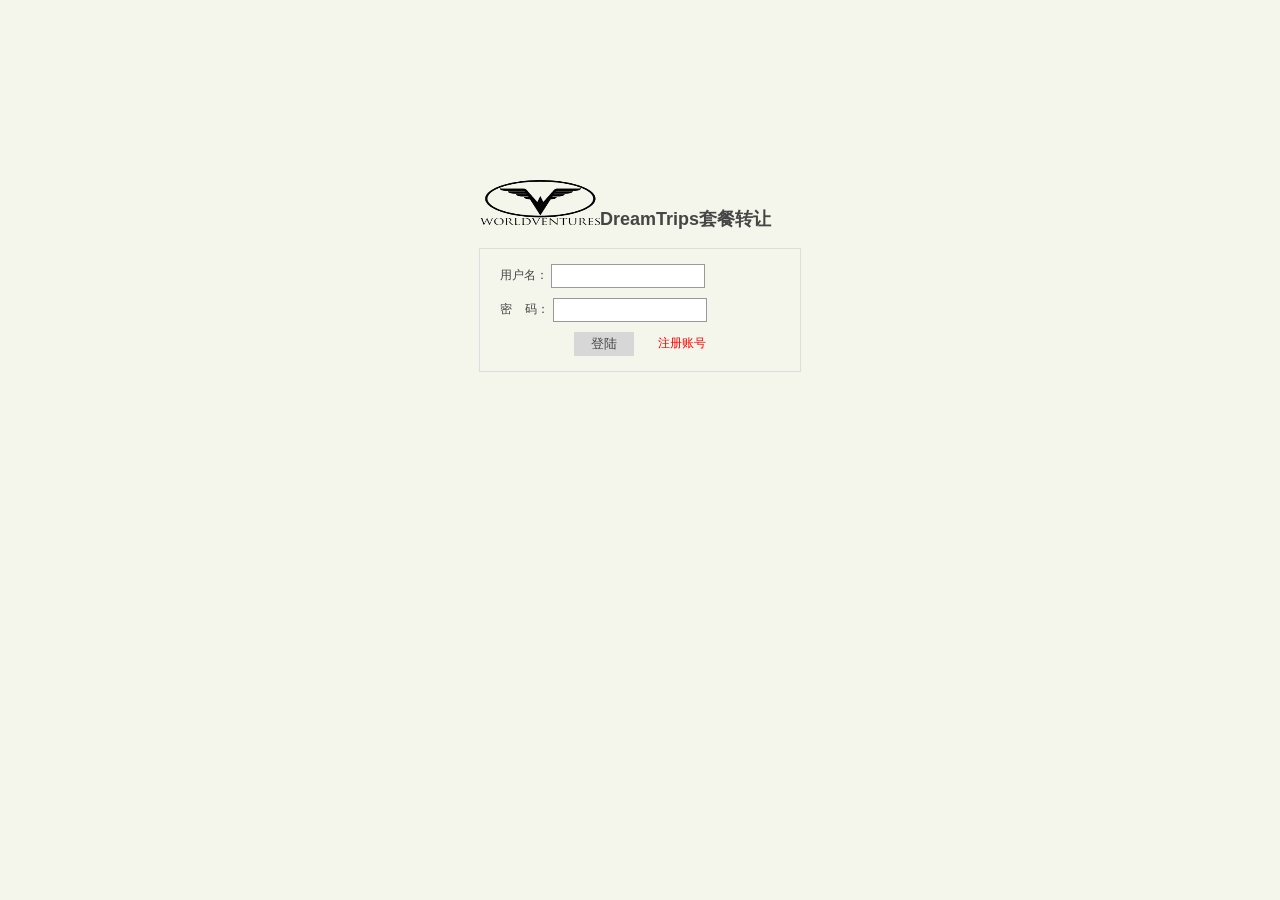
<file: index.html>
<!DOCTYPE html PUBLIC "-//W3C//DTD XHTML 1.0 Strict//EN" "http://www.w3.org/TR/xhtml1/DTD/xhtml1-strict.dtd">
<html xmlns="http://www.w3.org/1999/xhtml">
<head>
<meta http-equiv="Content-Type" content="text/html; charset=utf-8" />
<title>DreamTrips套餐转让系统</title>
<link href="admin/css/style.css" rel="stylesheet" type="text/css" />
</head>

<body>
<script language="javascript">
	// ================================================================
	// 本函数用于限制文本输入框中只能输入数字"0"到"9",".","-"
	// ================================================================
	function NumberText(){
		if ( !(((window.event.keyCode >= 48) && (window.event.keyCode <= 57)) || (window.event.keyCode == 13))){
			window.event.keyCode = 0 ;
		}
	}
	// ================================================================
	// 本函数用于判断文本框输入不能为空
	// ================================================================
	function InputCheck(){
		if((User_Logon.user_id.value) == ""){
			alert("请填写用户名！");
			User_Logon.user_id.focus();
			return false;
		}
		if((User_Logon.user_pass.value) == ""){
			alert("请填写密码！");
			User_Logon.user_pass.focus();
			return false;
		}
		return true;
	}
		
</script>
<div class="logo">
<img src="admin/images/wvlogo.png" width="120" height="45" />DreamTrips套餐转让</div>
<div id="login">
    <div class="content">
<form action="admin/infop_login.php" name="User_Logon" onSubmit="return InputCheck()" method="POST">
            <ul>
                <li class="inp"><span>用户名：</span>
                  <input name="user_id" type="text" id="user_id" /></li>
                <li class="inp"><span>密 &nbsp;&nbsp;&nbsp;码：</span>
                  <input type="password" name="user_pass" /></li>
              <li class="sub">
                  <input name="submit" type="submit" value="登陆"/>
<a href="register.html"><font color='red'>注册账号</font></a>                </li>
            </ul>      
</form>
    </div>
</div>
</body>
<div align="center">
<script type="text/javascript">var cnzz_protocol = (("https:" == document.location.protocol) ? " https://" : " http://");document.write(unescape("%3Cspan id='cnzz_stat_icon_1258757006'%3E%3C/span%3E%3Cscript src='" + cnzz_protocol + "s95.cnzz.com/z_stat.php%3Fid%3D1258757006%26show%3Dpic' type='text/javascript'%3E%3C/script%3E"));</script>
</div>

</html>
</file>
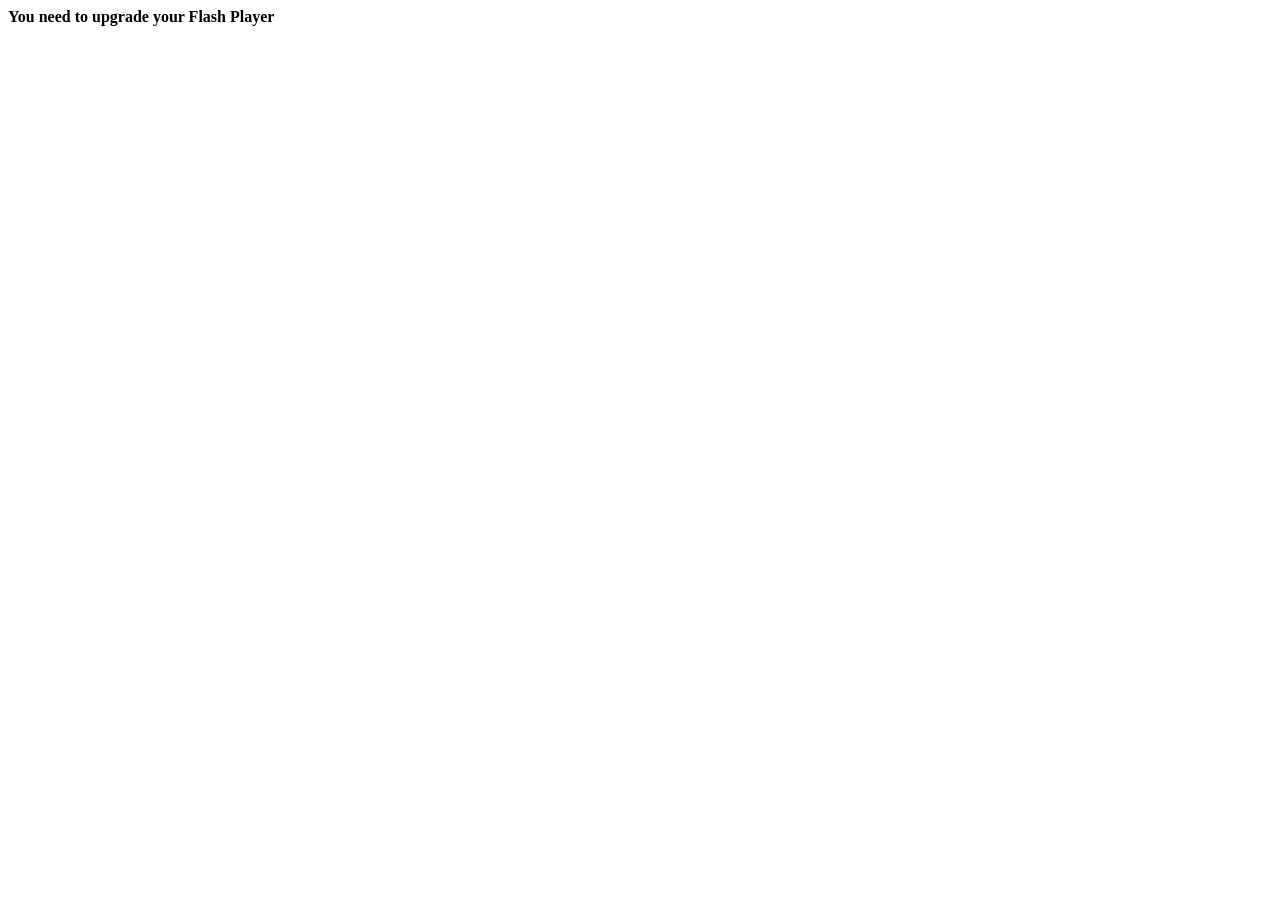
<file: admin/amchart/config/amcolumn_1.6.3.0/examples/3d_stacked_bar_chart/index.html>
<html>
<head>
<meta http-equiv="Content-Type" content="text/html; charset=UTF-8" />
<title>3d stacked bar chart</title>
</head>

<body>
<!-- saved from url=(0013)about:internet -->
<!-- amcolumn script-->
<script type="text/javascript" src="../../amcolumn/swfobject.js"></script>
	<div id="flashcontent">
		<strong>You need to upgrade your Flash Player</strong>
	</div>

	<script type="text/javascript">
		// <![CDATA[		
		var so = new SWFObject("../../amcolumn/amcolumn.swf", "amcolumn", "520", "400", "8", "#FFFFFF");
		so.addVariable("path", "../../amcolumn/");
		so.addVariable("settings_file", encodeURIComponent("amcolumn_settings.xml"));
		so.addVariable("data_file", encodeURIComponent("amcolumn_data.txt"));
		so.addVariable("preloader_color", "#999999");
		so.write("flashcontent");
		// ]]>
	</script>
<!-- end of amcolumn script -->
</body>
</html>
</file>
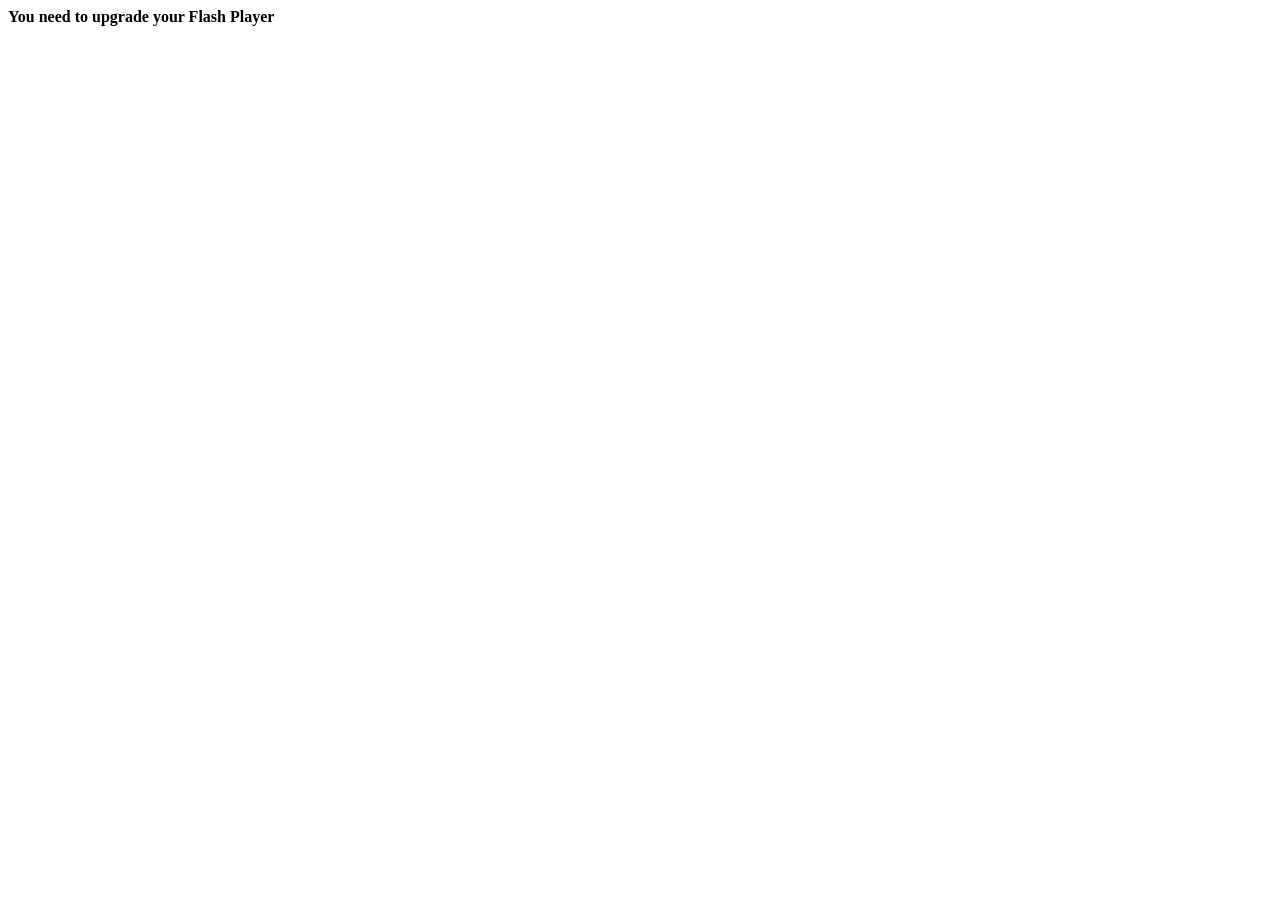
<file: admin/amchart/config/amcolumn_1.6.3.0/examples/3d_stacked_column_chart/index.html>
<html>
<head>
<meta http-equiv="Content-Type" content="text/html; charset=UTF-8" />
<title>3D Stacked column chart</title>
</head>

<body>
<!-- saved from url=(0013)about:internet -->
<!-- amcolumn script-->
<script type="text/javascript" src="../../amcolumn/swfobject.js"></script>
	<div id="flashcontent">
		<strong>You need to upgrade your Flash Player</strong>
	</div>

	<script type="text/javascript">
		// <![CDATA[		
		var so = new SWFObject("../../amcolumn/amcolumn.swf", "amcolumn", "520", "380", "8", "#FFFFFF");
		so.addVariable("path", "../../amcolumn/");
		so.addVariable("settings_file", encodeURIComponent("amcolumn_settings.xml"));
		so.addVariable("data_file", encodeURIComponent("amcolumn_data.xml"));
		so.addVariable("preloader_color", "#999999");
		so.write("flashcontent");
		// ]]>
	</script>
<!-- end of amcolumn script -->
</body>
</html>
</file>
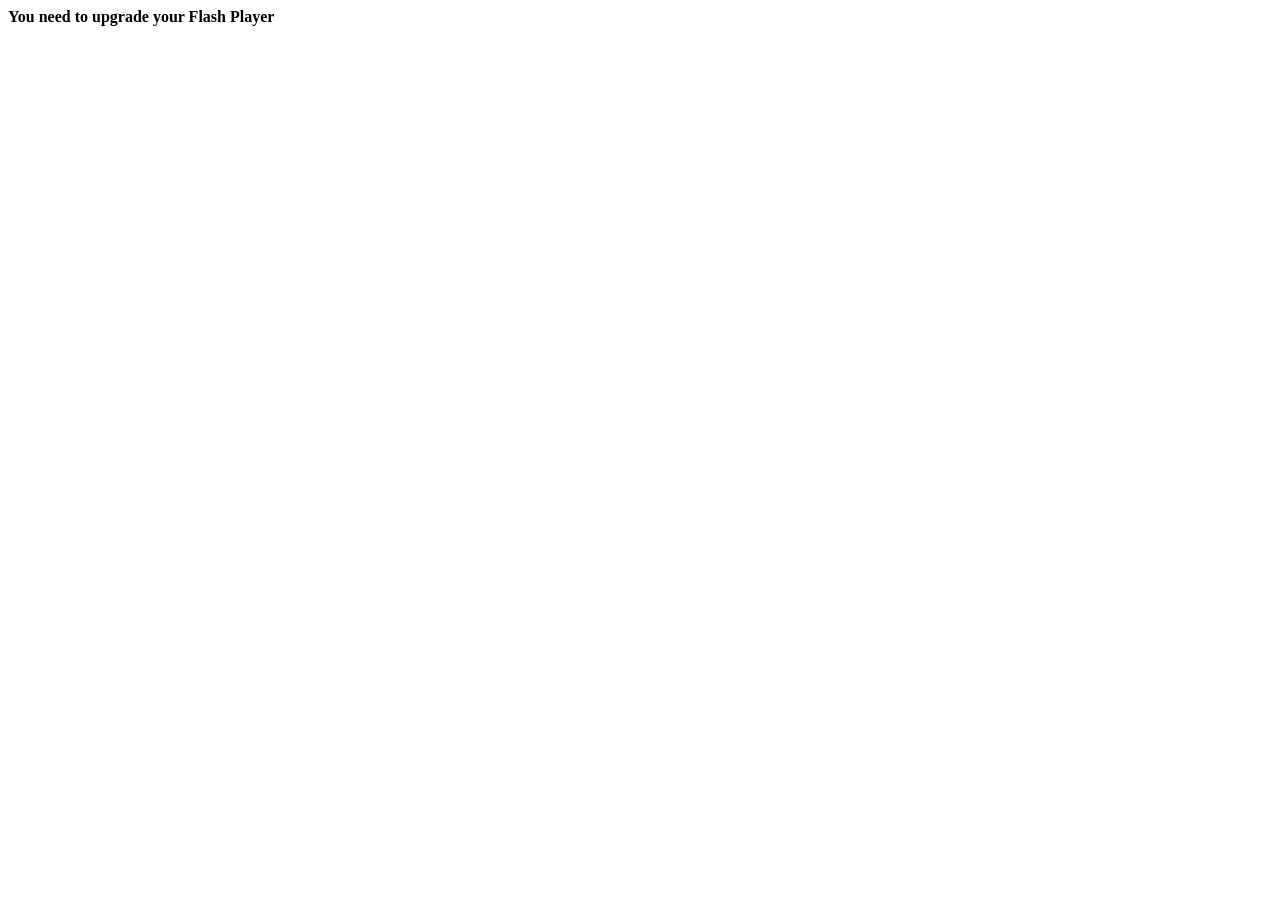
<file: admin/amchart/config/amcolumn_1.6.3.0/examples/auto_resizing_chart/index.html>
<html>
<head>
<meta http-equiv="Content-Type" content="text/html; charset=UTF-8" />
<title>Auto-resizing chart</title>
</head>

<body>
<!-- saved from url=(0013)about:internet -->
<!-- amcolumn script-->
<script type="text/javascript" src="../../amcolumn/swfobject.js"></script>
	<div id="flashcontent">
		<strong>You need to upgrade your Flash Player</strong>
	</div>

	<script type="text/javascript">
		// <![CDATA[		
		var so = new SWFObject("../../amcolumn/amcolumn.swf", "amcolumn", "100%", "100%", "8", "#000000");
		so.addVariable("path", "../../amcolumn/");
		so.addVariable("settings_file", encodeURIComponent("amcolumn_settings.xml"));
		so.addVariable("data_file", encodeURIComponent("amcolumn_data.xml"));
		so.addVariable("preloader_color", "#ffffff");
		so.write("flashcontent");
		// ]]>
	</script>
<!-- end of amcolumn script -->
</body>
</html>
</file>
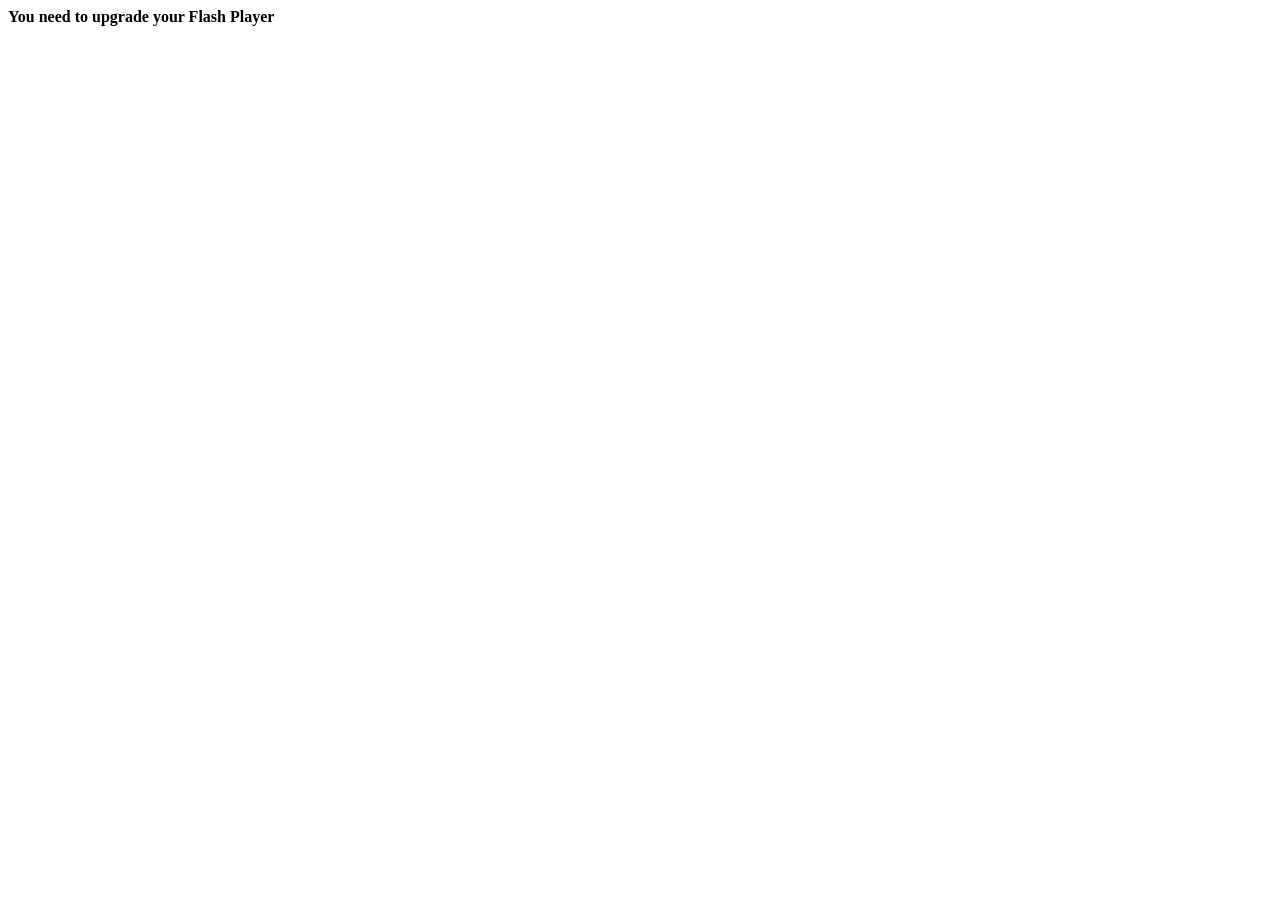
<file: admin/amchart/config/amcolumn_1.6.3.0/examples/chart_with_gradient_fills/index.html>
<html>
<head>
<meta http-equiv="Content-Type" content="text/html; charset=UTF-8" />
<title>amcolumn</title>
</head>

<body>
<!-- saved from url=(0013)about:internet -->
<!-- amcolumn script-->
<script type="text/javascript" src="../../amcolumn/swfobject.js"></script>
	<div id="flashcontent">
		<strong>You need to upgrade your Flash Player</strong>
	</div>

	<script type="text/javascript">
		// <![CDATA[		
		var so = new SWFObject("../../amcolumn/amcolumn.swf", "amcolumn", "520", "380", "8", "#FFFFFF");
		so.addVariable("path", "../../amcolumn/");
		so.addVariable("settings_file", encodeURIComponent("amcolumn_settings.xml"));
		so.addVariable("data_file", encodeURIComponent("amcolumn_data.txt"));
		so.addVariable("preloader_color", "#000000");
		so.write("flashcontent");
		// ]]>
	</script>
<!-- end of amcolumn script -->
</body>
</html>
</file>
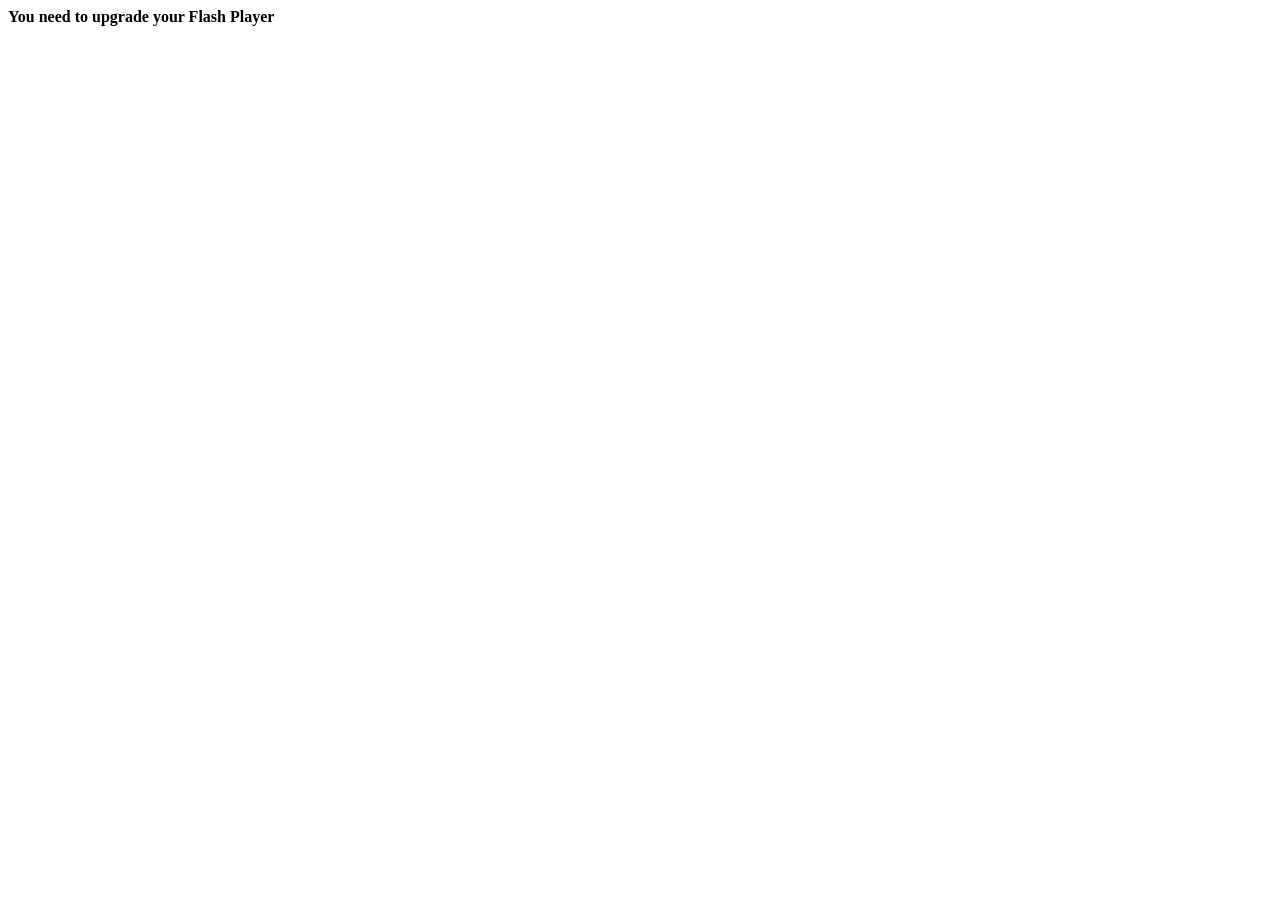
<file: admin/amchart/config/amcolumn_1.6.3.0/examples/column_and_line_chart_mix/index.html>
<html>
<head>
<meta http-equiv="Content-Type" content="text/html; charset=UTF-8" />
<title>Column and line chart mix</title>
</head>

<body>
<!-- saved from url=(0013)about:internet -->
<!-- amcolumn script-->
<script type="text/javascript" src="../../amcolumn/swfobject.js"></script>
	<div id="flashcontent">
		<strong>You need to upgrade your Flash Player</strong>
	</div>

	<script type="text/javascript">
		// <![CDATA[		
		var so = new SWFObject("../../amcolumn/amcolumn.swf", "amcolumn", "800", "600", "8", "#FFFFFF");
		so.addVariable("path", "../../amcolumn/");
		so.addVariable("settings_file", encodeURIComponent("amcolumn_settings.xml"));
		so.addVariable("data_file", encodeURIComponent("amcolumn_data.xml"));
		so.addVariable("preloader_color", "#000000");
		so.write("flashcontent");
		// ]]>
	</script>
<!-- end of amcolumn script -->
</body>
</html>
</file>
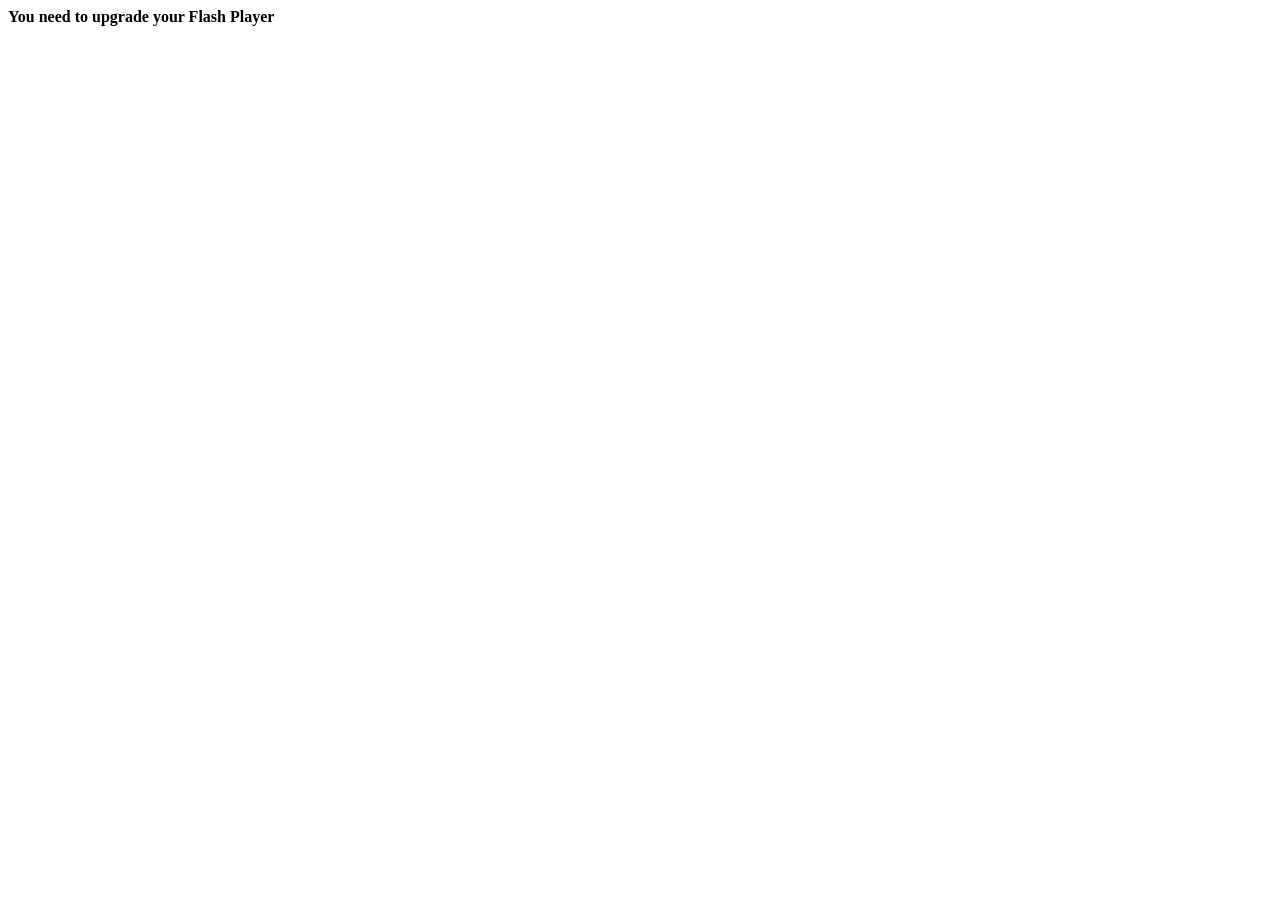
<file: admin/amchart/config/amcolumn_1.6.3.0/examples/floating_chart/index.html>
<html>
<head>
<meta http-equiv="Content-Type" content="text/html; charset=UTF-8" />
<title>Floating chart</title>
</head>

<body>
<!-- saved from url=(0013)about:internet -->
<!-- amcolumn script-->
<script type="text/javascript" src="../../amcolumn/swfobject.js"></script>
	<div id="flashcontent">
		<strong>You need to upgrade your Flash Player</strong>
	</div>

	<script type="text/javascript">
		// <![CDATA[		
		var so = new SWFObject("../../amcolumn/amcolumn.swf", "amcolumn", "520", "400", "8", "#FFFFFF");
		so.addVariable("path", "../../amcolumn/");
		so.addVariable("settings_file", encodeURIComponent("amcolumn_settings.xml"));
		so.addVariable("data_file", encodeURIComponent("amcolumn_data.xml"));
		so.addVariable("preloader_color", "#999999");
		so.write("flashcontent");
		// ]]>
	</script>
<!-- end of amcolumn script -->
</body>
</html>
</file>
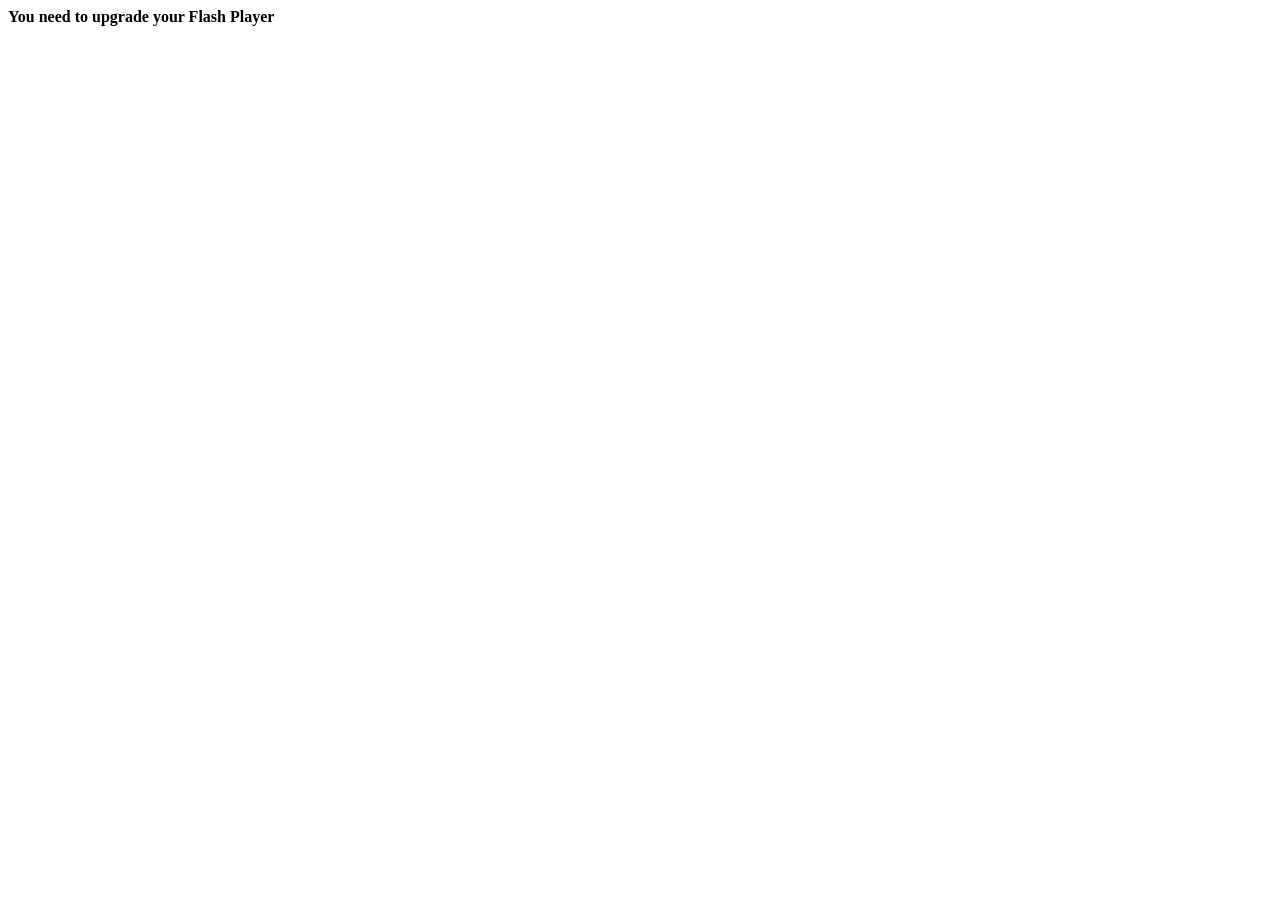
<file: admin/amchart/config/amcolumn_1.6.3.0/examples/histogram_chart/index.html>
<html>
<head>
<meta http-equiv="Content-Type" content="text/html; charset=UTF-8" />
<title>Histogram chart</title>
</head>

<body>
<!-- saved from url=(0013)about:internet -->
<!-- amcolumn script-->
<script type="text/javascript" src="../../amcolumn/swfobject.js"></script>
	<div id="flashcontent">
		<strong>You need to upgrade your Flash Player</strong>
	</div>

	<script type="text/javascript">
		// <![CDATA[		
		var so = new SWFObject("../../amcolumn/amcolumn.swf", "amcolumn", "520", "380", "8", "#FFFFFF");
		so.addVariable("path", "../../amcolumn/");
		so.addVariable("settings_file", encodeURIComponent("amcolumn_settings.xml"));
		so.addVariable("data_file", encodeURIComponent("amcolumn_data.txt"));
		so.addVariable("preloader_color", "#999999");
		so.write("flashcontent");
		// ]]>
	</script>
<!-- end of amcolumn script -->
</body>
</html>
</file>
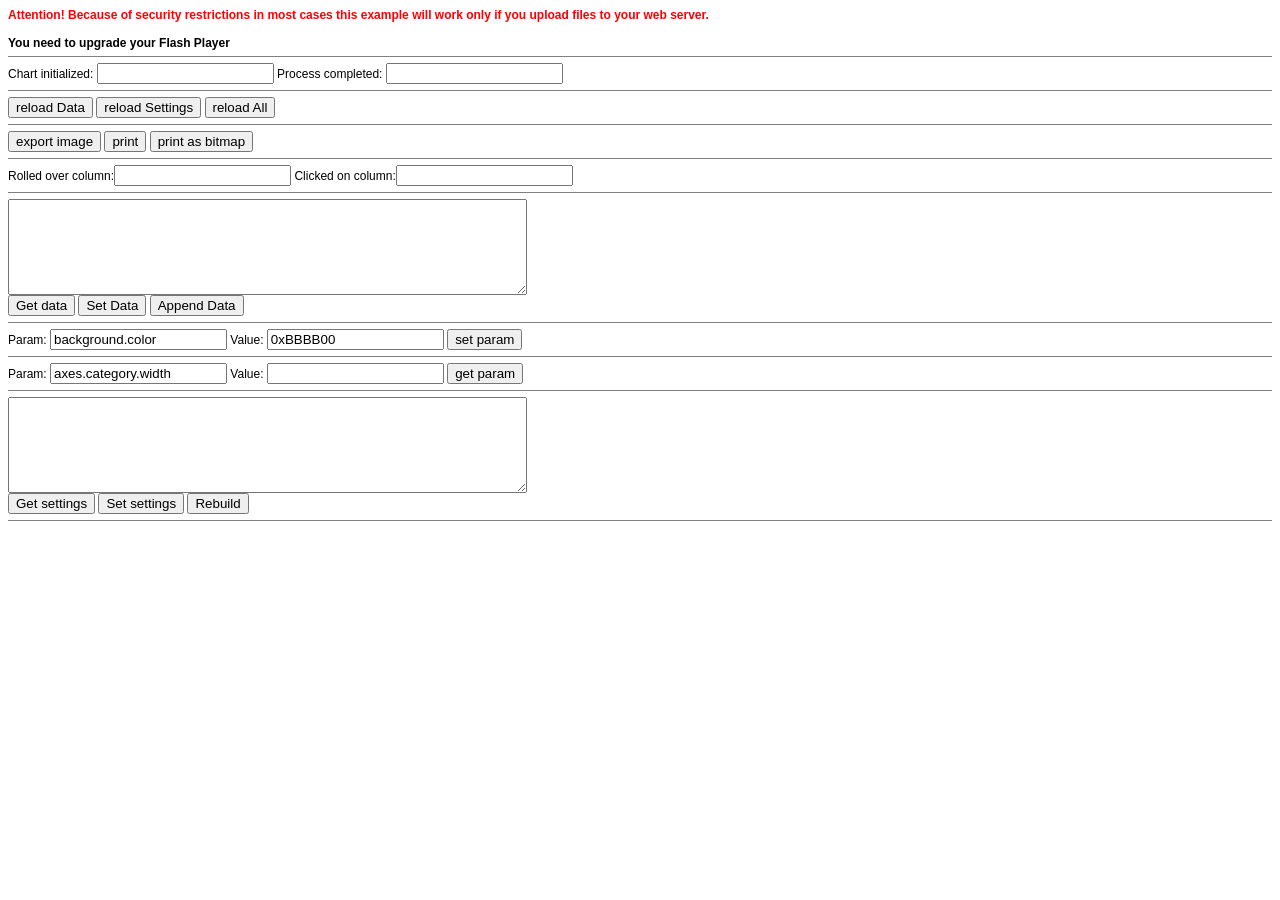
<file: admin/amchart/config/amcolumn_1.6.3.0/examples/javascript_control/index.html>
<html>
<head>
<meta http-equiv="Content-Type" content="text/html; charset=UTF-8" />
<title>JavaScript control example</title>
</head>
<style>
  body{
  	background-color: #FFFFFF;
  	font-family: Arial;
  	font-size: 12px;
  }
</style>
<body>
<b><font color="red">Attention! Because of security restrictions in most cases this example will work only if you upload files to your web server.</font></b><br><br>
<!-- saved from url=(0013)about:internet -->
<!-- amcolumn script-->
<script type="text/javascript" src="../../amcolumn/swfobject.js"></script>
<div id="flashcontent">
	<strong>You need to upgrade your Flash Player</strong>
</div>

<script type="text/javascript">
  var so = new SWFObject("../../amcolumn/amcolumn.swf", "amcolumn", "520", "400", "8", "#FFFFFF");
  so.addVariable("path", "../../amcolumn/");  
  so.addVariable("chart_id", "amcolumn"); // if you have more then one chart in one page, set different chart_id for each chart	
  so.addVariable("settings_file", encodeURIComponent("amcolumn_settings.xml"));
  so.addVariable("data_file", encodeURIComponent("amcolumn_data.xml"));
  so.addVariable("preloader_color", "#999999");
  so.write("flashcontent");
</script>
<!-- end of amcolumn script -->


<script type="text/javascript">
//////////////////////////////////////////////////////////////////////////////////////////
// Functions that control the chart //////////////////////////////////////////////////////
//////////////////////////////////////////////////////////////////////////////////////////

// SET DATA //////////////////////////////////////////////////////////////////////////////
// flashMovie.setData(data, rebuild)
// This function can be used for setting the chart's data on the fly. 
// Data must be in CSV or XML form, as per the <data_type> setting.
// The "rebuild" parameter is optional and can be "true" or "false". "false" means that 
// the new data will not be applied right after this function is called.   

function setData() {
  // gets data from the text area with id "data"
  var data = document.getElementById("data").value;
  // sets data
  flashMovie.setData(data);
}

// APPEND DATA ///////////////////////////////////////////////////////////////////////////
// flashMovie.appendData(data[, remove_count])
// This function can be used to append new data to the existing dataset. 
// The data must be in CSV or XML form, as per the <data_type> setting. 
// The remove_count variable is optional and sets the number of data points
// that should be removed from the beginning of dataset.
function appendData() {
  // gets data from the text area with id "data"
  var data = document.getElementById("data").value;
  // appends data
  flashMovie.appendData(data, 0);
}

// SET SETTINGS //////////////////////////////////////////////////////////////////////////
// flashMove.setSettings(settings[, rebuild])
// This function can be used to set some part or all the settings. The settings should be
// in XML format, inside <settings></settings>. The "rebuild" parameter is optional and 
// can be "true" or "false". "false" means that the new settings will not be applied right
// after this function is called. They will can be applied using flashMovie.rebuild()
// function or by adding some more setings with the "rebuild" set to "true". The default
// value of "rebuild" is "true"  
function setSettings() {
  var settings = document.getElementById("settings").value;
  flashMovie.setSettings(settings, true);
}   

// REBUILD CHART /////////////////////////////////////////////////////////////////////////
// flashMovie.rebuild();
// This function might be used to rebuild the chart after several portions of settings were
// set using setSettings(settings, rebuild) function, with the rebuild set to false
function rebuild() {
  flashMovie.rebuild();
}

// RELOAD DATA ///////////////////////////////////////////////////////////////////////////
// flashMove.reloadData([file_name])
// This function will reload the data. The file_name variable is optional, if you do not
// set it here, data from the original file will be reloaded.       
function reloadData() {
  flashMovie.reloadData(); 
}

// RELOAD SETTINGS ///////////////////////////////////////////////////////////////////////
// flashMovie.reloadSettings([file_name])
// This function will reload the settings. The file_name variable is optional, if you do
// not set it here, settings from the original file will be reloaded. 
function reloadSettings() {
  flashMovie.reloadSettings();
}

// RELOAD ALL ////////////////////////////////////////////////////////////////////////////
// flashMovie.reloadAll([data_file_name][,settings_file_name])
// This function will reload both data and settings. The names of the files are optional. 
// If you do not set them, the original file names will be used.
function reloadAll() {
  flashMovie.reloadAll();
}

// SET PARAM /////////////////////////////////////////////////////////////////////////////
// flashMovie.setParam(param, value)
// This function lets you change a single setting. The parameter names are formed using 
// the section name and the parameter name, separated with a period. For example: 
// background.alpha or labels.label[1].text 
function setParam() {
  // gets param name from a field with id "param"
  var param = document.getElementById("param").value;
  // gets param value from a field with id "value"
  var value = document.getElementById("value").value;
  // sets param
  flashMovie.setParam(param, value);
}
      
// GET PARAM /////////////////////////////////////////////////////////////////////////////
// flashMovie.getParam(param)
// This function will ask Flash to return the value of a setting. The parameter name is
// formed in the same way as the setParam function (described above). When you call this
// function to return the setting value, Flash will return the value by calling the 
// amReturnParam(chart_id, param_value) function
function getParam() {
  // get the param name from a field with id "getparam"
  var param = document.getElementById("getparam").value;            
  flashMovie.getParam(param);
} 

// GET DATA //////////////////////////////////////////////////////////////////////////////
// flashMovie.getData()
// This function will ask Flash to return the whole data. When you call this function to
// return the data, Flash will call the amReturnData(chart_id, data) function.
function getData() {
  flashMovie.getData();
}   
      
// GET SETTINGS //////////////////////////////////////////////////////////////////////////
// flashMovie.getSettings()
// This function will ask Flash to return the whole settings XML. When you call this 
// function to return the settings, Flash will call the 
// amReturnSettings(chart_id, settings) function. 
function getSettings() {
  flashMovie.getSettings();
}   
      
// EXPORT AS IMAGE ///////////////////////////////////////////////////////////////////////
// flashMovie.exportImage([file_name]) 
// This function will start the process of exporting the chart as an image. The file_name
// is a name of a file to which image data will be posted (files provided in the download 
// package are export.php and export.aspx). The file_name is optional and can be set in 
// the <export_as_image><file> setting.
function exportImage() {
  flashMovie.exportImage('../../amcolumn/export.php');  
}

// PRINT /////////////////////////////////////////////////////////////////////////////////
// flashMovie.print()
// This function will print the chart. Use this print function if you don't have any
// values rotated by 90 degrees, also if you don't have a custom bitmap background.
function print(){
  flashMovie.print();
}
      
// PRINT AS BITMAP ///////////////////////////////////////////////////////////////////////
// flashMovie.printAsBitmap()
// Use it if you have values rotated by 90 degrees and/or a custom bitmap background.
function printAsBitmap(){
  flashMovie.printAsBitmap();
}

//////////////////////////////////////////////////////////////////////////////////////////
// Functions that are called by the chart ////////////////////////////////////////////////
//////////////////////////////////////////////////////////////////////////////////////////
      
// CHART INITED //////////////////////////////////////////////////////////////////////////    
// amChartInited(chart_id)
// This function is called when the chart is fully loaded and initialized.
function amChartInited(chart_id){
  // get the flash object into "flashMovie" variable   
  flashMovie = document.getElementById(chart_id);
  // tell the field with id "chartfinished" that this chart was initialized
  document.getElementById("chartfinished").value = chart_id;           
}   

// PROCESS COMPLETED //////////////////////////////////////////////////////////////////////////    
// amProcessCompleted(chart_id, process_name)
// This function is called when the chart finishes doing some task triggered by another 
// JavaScript function 
function amProcessCompleted(chart_id, process_name){
  document.getElementById("processcompleted").value = process_name;           
}   
      
// RETURN DATA ///////////////////////////////////////////////////////////////////////////
// amReturnData(chart_id, data)
// This function is called when you request data from a chart 
//  by calling the flashMove.getData() function.
function amReturnData(chart_id, data){
  document.getElementById("data").value = unescape(data);
}

// RETURN PARAM //////////////////////////////////////////////////////////////////////////
// amReturnParam(chart_id, param)
// This function is called when you request a setting from a chart  
// by calling the flashMovie.getParam(param) function.
function amReturnParam(chart_id, param){
  document.getElementById("returnedparam").value = unescape(param);
}

// RETURN SETTINGS ///////////////////////////////////////////////////////////////////////
// amReturnSettings(chart_id, settings)
// This function is called when you request settings from a chart 
// by calling flashMovie.getSettings() function.  
function amReturnSettings(chart_id, settings){
  document.getElementById("settings").value = unescape(settings);
}

// FIND WHICH COLUMN/BULLET WAS CLICKED //////////////////////////////////////////////////
// amClickedOnBullet(chart_id, graph_index, value, series, url, description)
// This function is called when the viewer clicks on a graph bullet. It returns the
// sequential number of a graph (graph_index), the value of the data point (value),
// the series value (series), the URL and the description attributes.
function amClickedOnBullet(chart_id, graph_index, value, series, url, description){
  document.getElementById("column_clicked").value = value;
}          
// FIND WHICH COLUMN/BULLET WAS HOVERED /////////////////////////////////////////////////
// amRolledOverBullet(chart_id, graph_index, value, series, url, description)
// This function is called when the viewer rolls over a graph bullet. It returns the 
// sequential number of a graph (graph_index), the value of the data point (value), 
// the series value (series), the URL and the description attributes.
function amRolledOverBullet(chart_id, graph_index, value, series, url, description){
  document.getElementById("column_hover").value = value;
}

// RETURN IMAGE DATA /////////////////////////////////////////////////////////////////////
// amReturnImageData(chart_id, data)
// This function is called when the export to image process is finished and might be used
// as alternative way to get image data (instead of posting it to some file)
function amReturnImageData(chart_id, data){
  // your own functions here
}      

// ERROR /////////////////////////////////////////////////////////////////////////////////
// amError(chart_id, message)
// This function is called when an error occurs, such as no data, or file not found.
function amError(chart_id, message){
  alert(message);
}      

</script>


<!-- Buttons and forms -->

<form>
  <hr noshade size="1">
  Chart initialized: <input type="text" id="chartfinished">
  Process completed: <input type="text" id="processcompleted">
  <hr noshade size="1">

  <input type="button" value="reload Data" onclick="reloadData();" />
  <input type="button" value="reload Settings" onclick="reloadSettings();" />
  <input type="button" value="reload All" onclick="reloadAll();" />
  <hr noshade size="1">    

  <input type="button" value="export image" onclick="exportImage();" />            	    
  <input type="button" value="print" onclick="print();" />
  <input type="button" value="print as bitmap" onclick="printAsBitmap();" />
  <hr noshade size="1">	
  
  Rolled over column:<input type="text" id="column_hover">
  Clicked on column:<input type="text" id="column_clicked">      
  <hr noshade size="1">  
  
  <textarea id="data" rows="6" cols="62"></textarea><br>
  <input type="button" value="Get data" onclick="getData();" />
  <input type="button" value="Set Data" onclick="setData();" />
  <input type="button" value="Append Data" onclick="appendData();" />  
  <hr noshade size="1">	 
  
  Param: <input type="text" id="param" value="background.color"/>
  Value: <input type="text" id="value" value="0xBBBB00"/>
  <input type="button" value="set param" onclick="setParam();" />  
  <hr noshade size="1">   
  
  Param: <input type="text" id="getparam" value="axes.category.width">  		   
  Value: <input type="text" id="returnedparam" />
  <input type="button" value="get param" onclick="getParam();" />  
  <hr noshade size="1">    
  
  <textarea id="settings" rows="6" cols="62"></textarea><br>
  <input type="button" value="Get settings" onclick="getSettings();" />
  <input type="button" value="Set settings" onclick="setSettings();" />
  <input type="button" value="Rebuild" onclick="rebuild();" />  
  <hr noshade size="1">	           		   		   		   
</form>

</body>
</html>
</file>
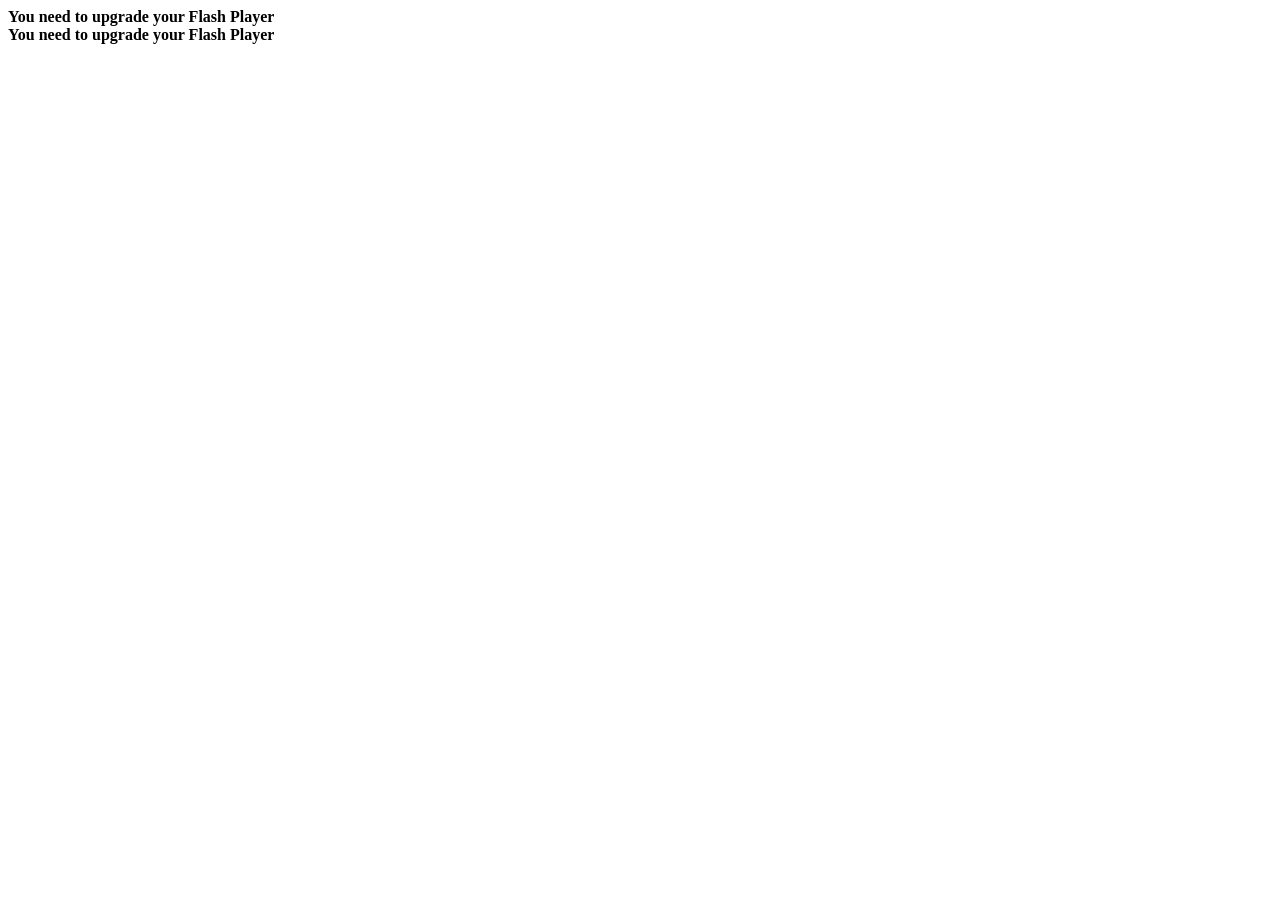
<file: admin/amchart/config/amcolumn_1.6.3.0/examples/multiple_charts_on_one_page/index.html>
<html>
<head>
<meta http-equiv="Content-Type" content="text/html; charset=UTF-8" />
<title>amcolumn</title>
</head>

<body>
<!-- saved from url=(0013)about:internet -->
<!-- amcolumn script-->
<script type="text/javascript" src="../../amcolumn/swfobject.js"></script>
  <!-- this id must be unique! -->
	<div id="flashcontent1">
		<strong>You need to upgrade your Flash Player</strong>
	</div>

	<script type="text/javascript">
		// <![CDATA[		
		var so = new SWFObject("../../amcolumn/amcolumn.swf", "amcolumn1", "360", "300", "8", "#FFFFFF");
		so.addVariable("path", "../../amcolumn/");
		so.addVariable("settings_file", encodeURIComponent("amcolumn_settings.xml"));
		so.addVariable("data_file", encodeURIComponent("amcolumn_data1.xml"));
		so.addVariable("preloader_color", "#999999");
		so.write("flashcontent1");   // this id must match the div id above
		// ]]>
	</script>


	<!-- this id must be unique! -->
  <div id="flashcontent2">
		<strong>You need to upgrade your Flash Player</strong>
	</div>

	<script type="text/javascript">
		// <![CDATA[		
		var so = new SWFObject("../../amcolumn/amcolumn.swf", "amcolumn2", "360", "300", "8", "#FFFFFF");
		so.addVariable("path", "../../amcolumn/");
		so.addVariable("settings_file", encodeURIComponent("amcolumn_settings.xml"));
		so.addVariable("data_file", encodeURIComponent("amcolumn_data2.xml"));
		so.addVariable("preloader_color", "#999999");
		so.write("flashcontent2");   // this id must match the div id above
		// ]]>
	</script>
<!-- end of amcolumn script -->
</body>
</html>
</file>
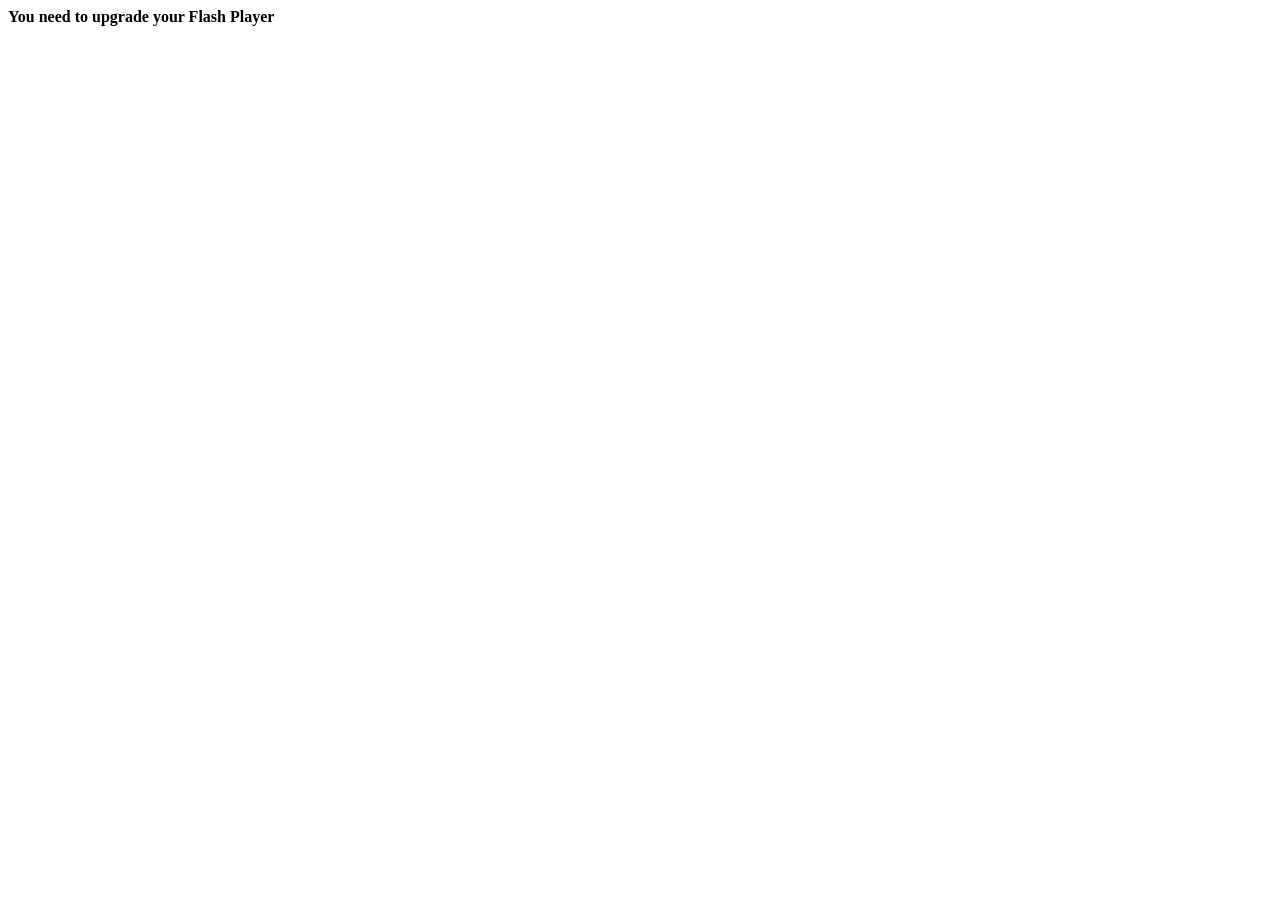
<file: admin/amchart/config/amcolumn_1.6.3.0/examples/patterns/index.html>
<html>
<head>
<meta http-equiv="Content-Type" content="text/html; charset=UTF-8" />
<title>Auto-resizing chart</title>
</head>

<body>
<!-- saved from url=(0013)about:internet -->
<!-- amcolumn script-->
<script type="text/javascript" src="../../amcolumn/swfobject.js"></script>
	<div id="flashcontent">
		<strong>You need to upgrade your Flash Player</strong>
	</div>

	<script type="text/javascript">
		// <![CDATA[		
		var so = new SWFObject("../../amcolumn/amcolumn.swf", "amcolumn", "600", "400", "8", "#000000");
		so.addVariable("path", "../../amcolumn/");
		so.addVariable("settings_file", encodeURIComponent("amcolumn_settings.xml"));
		so.addVariable("data_file", encodeURIComponent("amcolumn_data.xml"));
		so.addVariable("preloader_color", "#ffffff");
		so.write("flashcontent");
		// ]]>
	</script>
<!-- end of amcolumn script -->
</body>
</html>
</file>
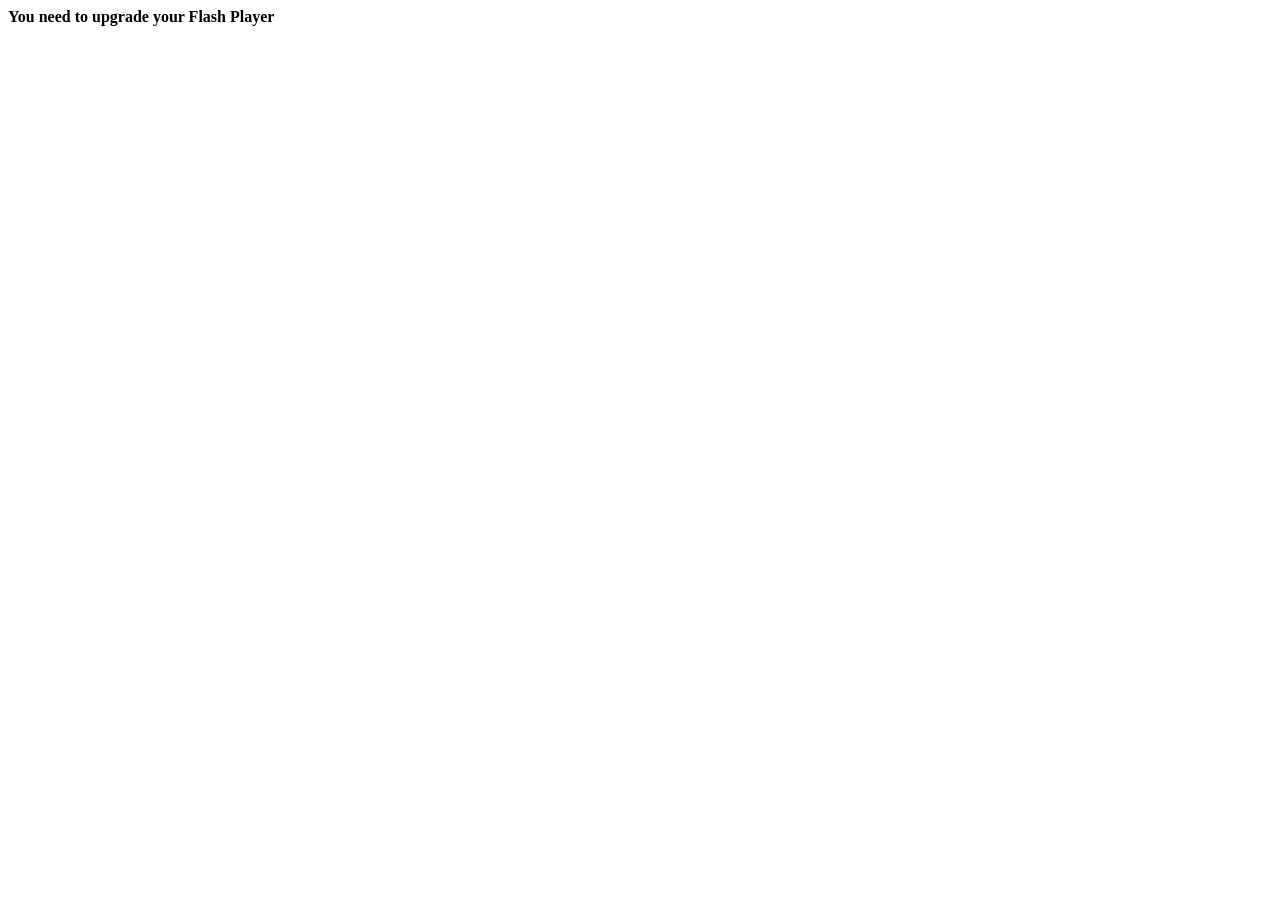
<file: admin/amchart/config/amcolumn_1.6.3.0/examples/value_indicator_plugin/index.html>
<html>
<head>
<meta http-equiv="Content-Type" content="text/html; charset=UTF-8" />
<title>Value indicator plug-in</title>
</head>

<body>
<!-- saved from url=(0013)about:internet -->
<!-- amcolumn script-->
<script type="text/javascript" src="../../amcolumn/swfobject.js"></script>
	<div id="flashcontent">
		<strong>You need to upgrade your Flash Player</strong>
	</div>

	<script type="text/javascript">
		// <![CDATA[		
		var so = new SWFObject("../../amcolumn/amcolumn.swf", "amcolumn", "520", "380", "8", "#FFFFFF");
		so.addVariable("path", "../../amcolumn/");
		so.addVariable("settings_file", encodeURIComponent("amcolumn_settings.xml"));
		so.addVariable("data_file", encodeURIComponent("amcolumn_data.txt"));
		so.addVariable("preloader_color", "#000000");
		so.write("flashcontent");
		// ]]>
	</script>
<!-- end of amcolumn script -->
</body>
</html>
</file>
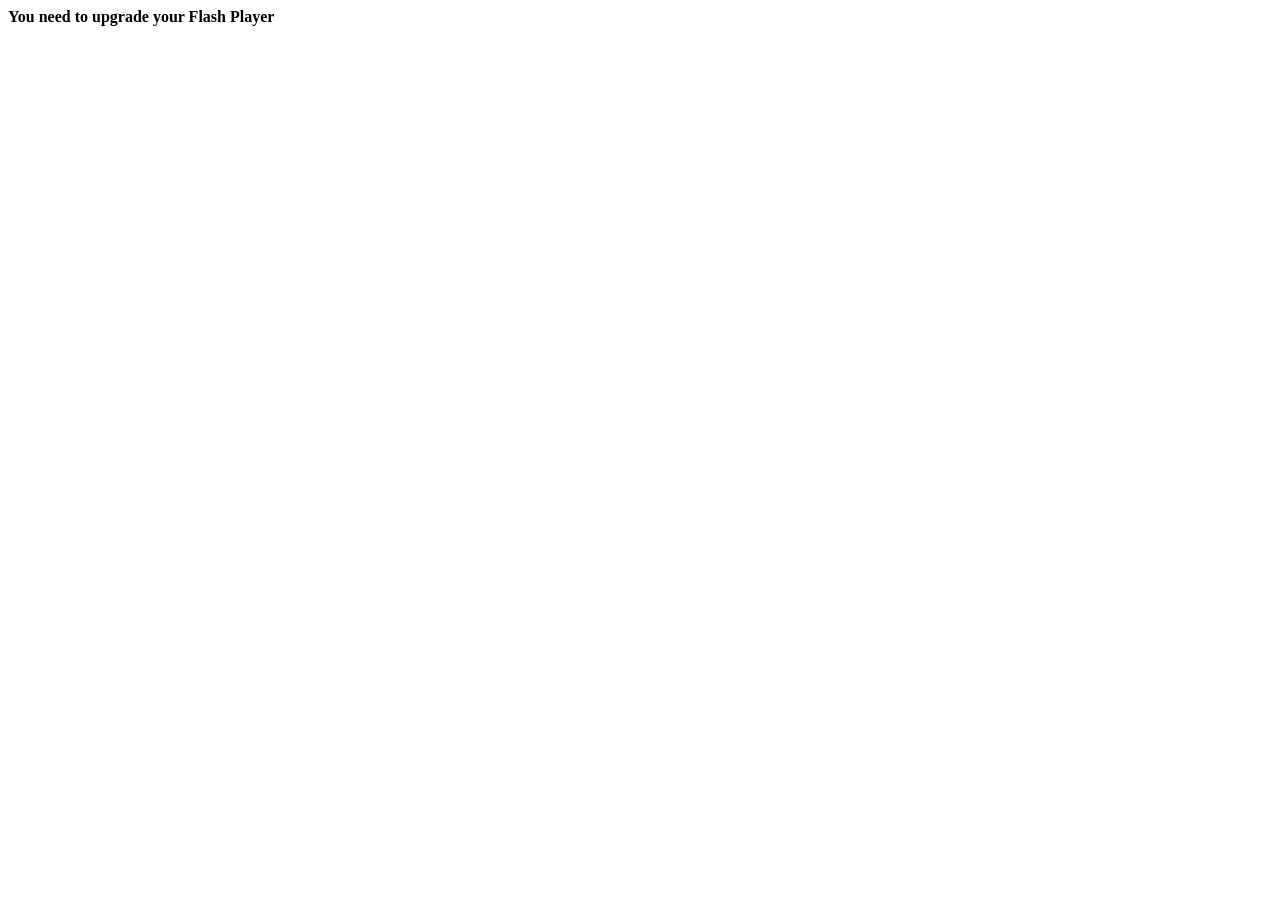
<file: admin/amchart/config/amline_1.6.3.0/examples/auto_resizing_chart/index.html>
<html>
<head>
<meta http-equiv="Content-Type" content="text/html; charset=UTF-8" />
<title>Auto-resizing chart</title>
</head>
<body>
<!-- saved from url=(0013)about:internet -->
<!-- amline script-->
  <script type="text/javascript" src="../../amline/swfobject.js"></script>
	<div id="flashcontent">
		<strong>You need to upgrade your Flash Player</strong>
	</div>

	<script type="text/javascript">
		// <![CDATA[		
		var so = new SWFObject("../../amline/amline.swf", "amline", "100%", "100%", "8", "#FFFFFF");
		so.addVariable("path", "../../amline/");
		so.addVariable("settings_file", encodeURIComponent("amline_settings.xml"));
		so.addVariable("data_file", encodeURIComponent("amline_data.xml"));
		so.write("flashcontent");
		// ]]>
	</script>
<!-- end of amline script -->
</body>
</html>
</file>
<file: admin/css/style.css>
/* CSS Document  */
body{font-family:"����", Arial,Verdana, sans-serif, Helvetica;font-size:12px;margin:0;background:#f4f5eb;color:#000;}
dl,ul,li{list-style:none;}
a img{border:0;}
a{color:#000;}
a:link,a:visited,a:active,a:hover{text-decoration:none;}
h3{font-size:12px;}
*{
	margin:0;padding:0;
}
.clearboth {clear:both;font-size:0px;}
input {vertical-align:middle;}
body{height:100%;}
.noneBox {display:none;}
/*----ͷ---------------------------*/
.header{height:58px;zoom:1;overflow:hidden;}
.header01{float:left;height:38px;margin:10px 15px;width:117px;_display:inline;background:url(../images/wvlogo1.png) no-repeat;}
.header02{float:left;height:28px;width:auto;margin-left:10px;padding-top:25px;font-size:20px;}
.header03{float:right;height:53px;width:67px;margin-right:15px;background:url(../images/logo.gif);}
/*----left---------------------------*/
.left{float:left;width:214px;height:auto;margin:8px 0 8px 8px!important;margin:8px 0 4px 4px;*height:646px;}
.left_1{width:214px;height:36px;background:url(../images/left02_bei.png) no-repeat;margin-bottom:8px;padding-left:10px;}
.left_1_c{float:left;height:33px;line-height:33px;width:198px;padding-left:10px;color:#002f76;}
.left_1_c img{height:17px;width:17px;margin:3px 10px 0 0;}
.left_2{width:214px;height:auto;margin-bottom:8px;}
.left_2top{height:36px;background:url(../images/left02_bei.png) repeat-x;line-height:33px;padding-left:10px;font-weight:bold;}
.left_2down{border:1px solid #b4b4b4;border-top:0;background:#fff;}
.left_2down01{width:202px;height:27px;line-height:27px;padding-left:10px;margin-left:10px;background:url(../images/01.gif) no-repeat left center;}
.leftNode ul{margin:0;padding:0 5px 0 19px;}
.leftNode li{width:auto;height:20px;line-height:20px;margin:3px 0;padding-left:2px;}
.leftNode_li{background:#eff6ff;} 
.left03_c{height:32px;line-height:32px;padding-bottom:1px;margin-right:20px;padding-left:10px;color:#002f76;background:url(../images/auto.png) no-repeat right center;}
/*----rrcc-------------*/
.rrcc{width:auto;margin:8px 8px 8px 222px;}
.center{float:left;height:200px;width:8px;margin-left:8px!important;margin-left:4px; background:url(../images/center0.gif) no-repeat;cursor:pointer;}

/*----right---------------------------*/
.right{width:auto;height:90%;margin-left:20px!important;margin-left:10px;border:1px solid #b4b4b4;background:#fff;min-height:638px;_height:638px;}
.right span{color:#666;}
.right01{padding-left:20px;margin:9px 0; background:url(../images/04.gif) no-repeat 10px center;} 

/**xy**/
.xy1 {margin:10px 10px 10px 9px;}
.xy1 td, .xy1 th{line-height:18px; border:1px solid #CCC;padding:2px 5px;width:180px;}
.xy1 th{background:#F4F5EB;color:#454545;font-weight:bold;}
.xy1 .red{color:#F00;}
.xy1 .bgblue{background:#0CF;}
.xy1 .bold{font-weight:bold;}
/*login*/
.logo{width:320px;margin:170px auto 0 auto;padding:10px 0;font-size:18px;font-weight:bold; line-height:38px;color:#454545;}
#login{width:320px;border:1px solid #ddd;margin:0px auto;color:#454545;}
.content li{height:24px;padding:5px 0;}
.content .inp input {border:1px solid #999;width:152px;height:22px;line-height:22px; vertical-align:middle;}
.content .inp1 input {border:1px solid #999;width:60px;height:22px;line-height:22px; vertical-align:middle;}
.content img{ vertical-align:middle;padding:0 10px;}
.content .sub input{border:none;}
.content{margin:10px 20px;}
.sub{text-align:center;}
.sub input {height: 24px;line-height:24px;text-align:center;width:60px;border:1px solid #666;margin-right:20px;background:#d7d7d7;color:#454545;}
</file>
